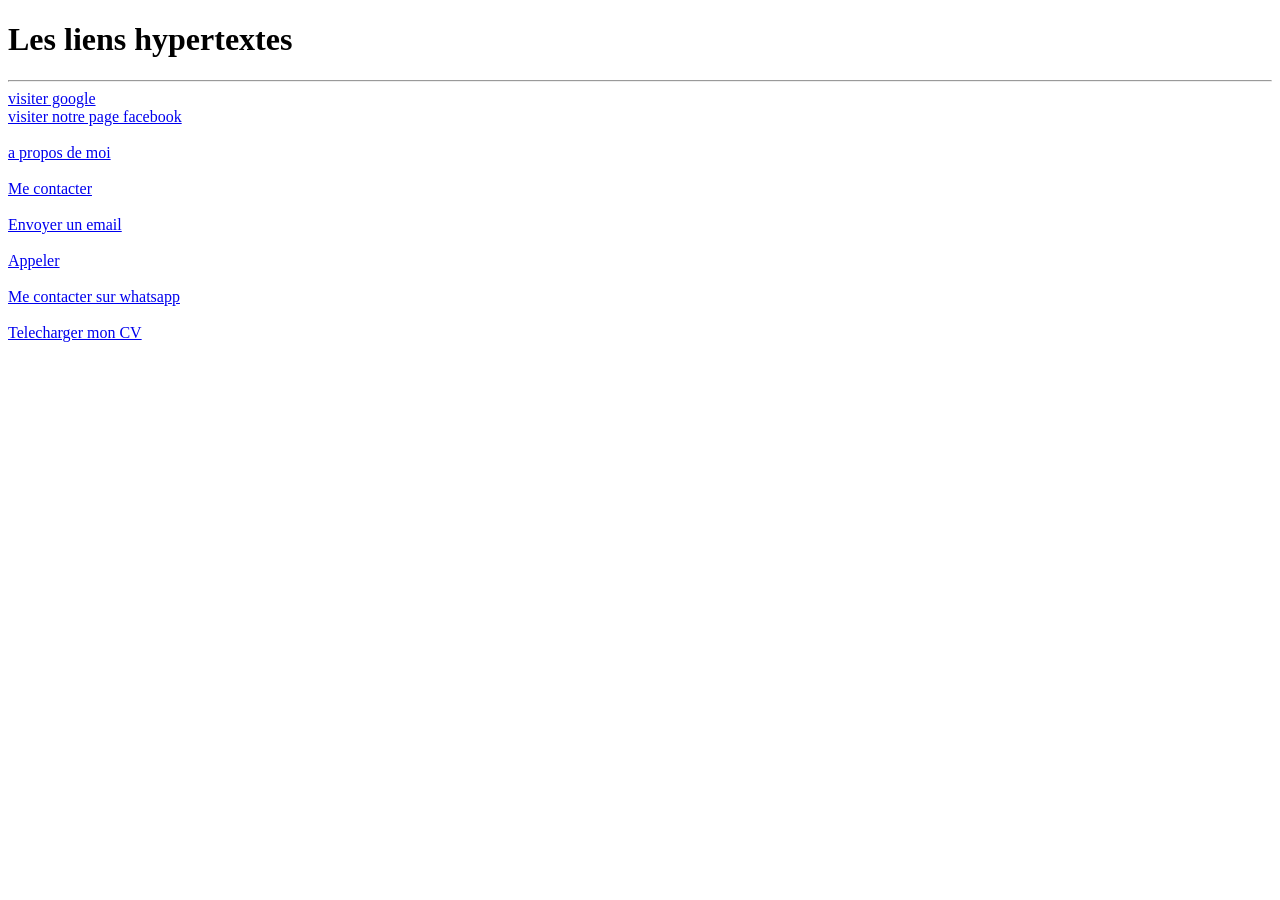
<file: index.html>
<!doctype html>
<html lang="en">
  <head>
    <meta charset="UTF-8" />
    <meta name="viewport" content="width=device-width, initial-scale=1.0" />
    <title>Baoba dev program</title>
  </head>
  <body>
    <h1>Les liens hypertextes</h1>
    <hr />
    <a href="https://www.google.com/" target="_blank">visiter google</a> 
    <br>
    <a href="https://www.facebook.com/">visiter notre page facebook</a>
    <br><br>
    <a href="./about.html" target="_blank">a propos de moi</a>
    <br><br>
    <a href="./contact.html" target="_blank">Me contacter</a>
    <br><br>
    <a href="mailto:amanitungasamuel@gmail.com">Envoyer un email</a>
    <br><br>
    <a href="tel:+243970241789">Appeler</a>
    <br><br>
    <a href="wa.me:+2437484746383">Me contacter sur whatsapp</a>
    <br><br>
    <a href="./mon cv.pdf" download>Telecharger mon CV</a>
  </body>
</html>
</file>
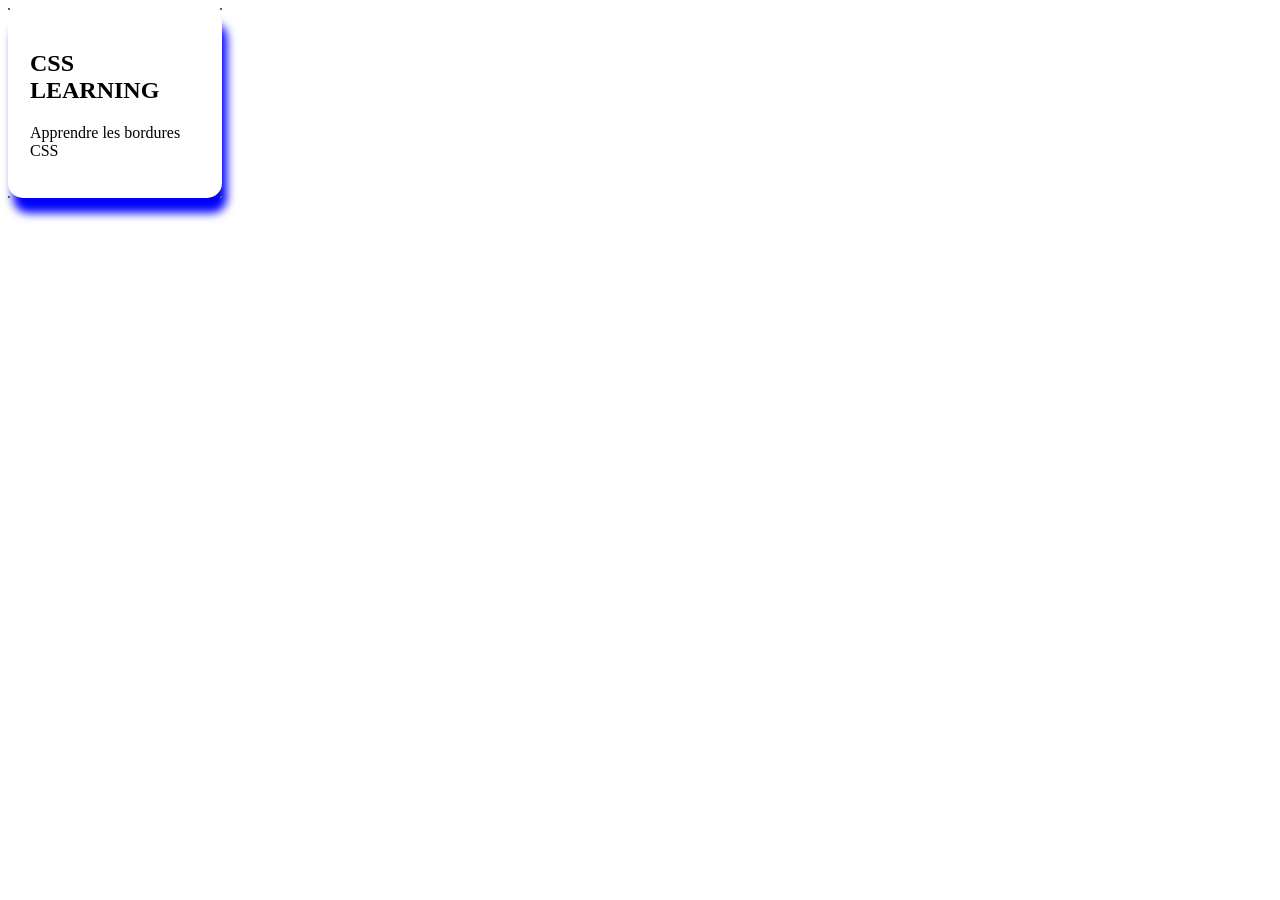
<file: CSS_LEARNING/index.html>
<!doctype html>
<html lang="en">
  <head>
    <meta charset="UTF-8" />
    <meta name="viewport" content="width=device-width, initial-scale=1.0" />
    <title>Introduction du CSS</title>
    <link rel="stylesheet" href="./style.css" />
    <!-- <link href="https://fonts.googleapis.com/css2?family=Archivo+Black&display=swap" rel="stylesheet"> -->
    <!-- <style>
        h1{
            color: blue;
            background-color: bisque;
            font-size: 70px;
        }
    </style> -->
    <!-- <style>
      @import url("https://fonts.googleapis.com/css2?family=Archivo+Black&family=IBM+Plex+Sans:ital,wght@0,100..700;1,100..700&display=swap");
    </style> -->

    <link href="https://fonts.googleapis.com/css2?family=Archivo+Black&family=IBM+Plex+Sans:ital,wght@0,100..700;1,100..700&family=Lobster+Two:ital,wght@0,400;0,700;1,400;1,700&family=Molengo&display=swap" rel="stylesheet">

  </head>
  <body>
    <!-- <h1 style="color: darkorange; font-size: 80px;">NOTIONS DES BASES DE CSS</h1> -->

    <!-- <h1>NOTION DE BASES DU CSS</h1>
    <p class="parag1">Bienvenue dans l'introduction au CSS</p>
    <p class="parag2">Le CSS nous permet de styliser notre page Web</p>
    <p id="par3">Nous etudions le CSS</p>
    <h2>CSS</h2>
    <div>
        le texte de ma div
        <p>Le texte de mon paragraphe</p>
    </div> -->
    <!-- <button>AJOUTER</button> -->

    <div class="card">
      <h2>CSS LEARNING</h2>
      <p>Apprendre les bordures CSS</p>
    </div>
  </body>
</html>
</file>
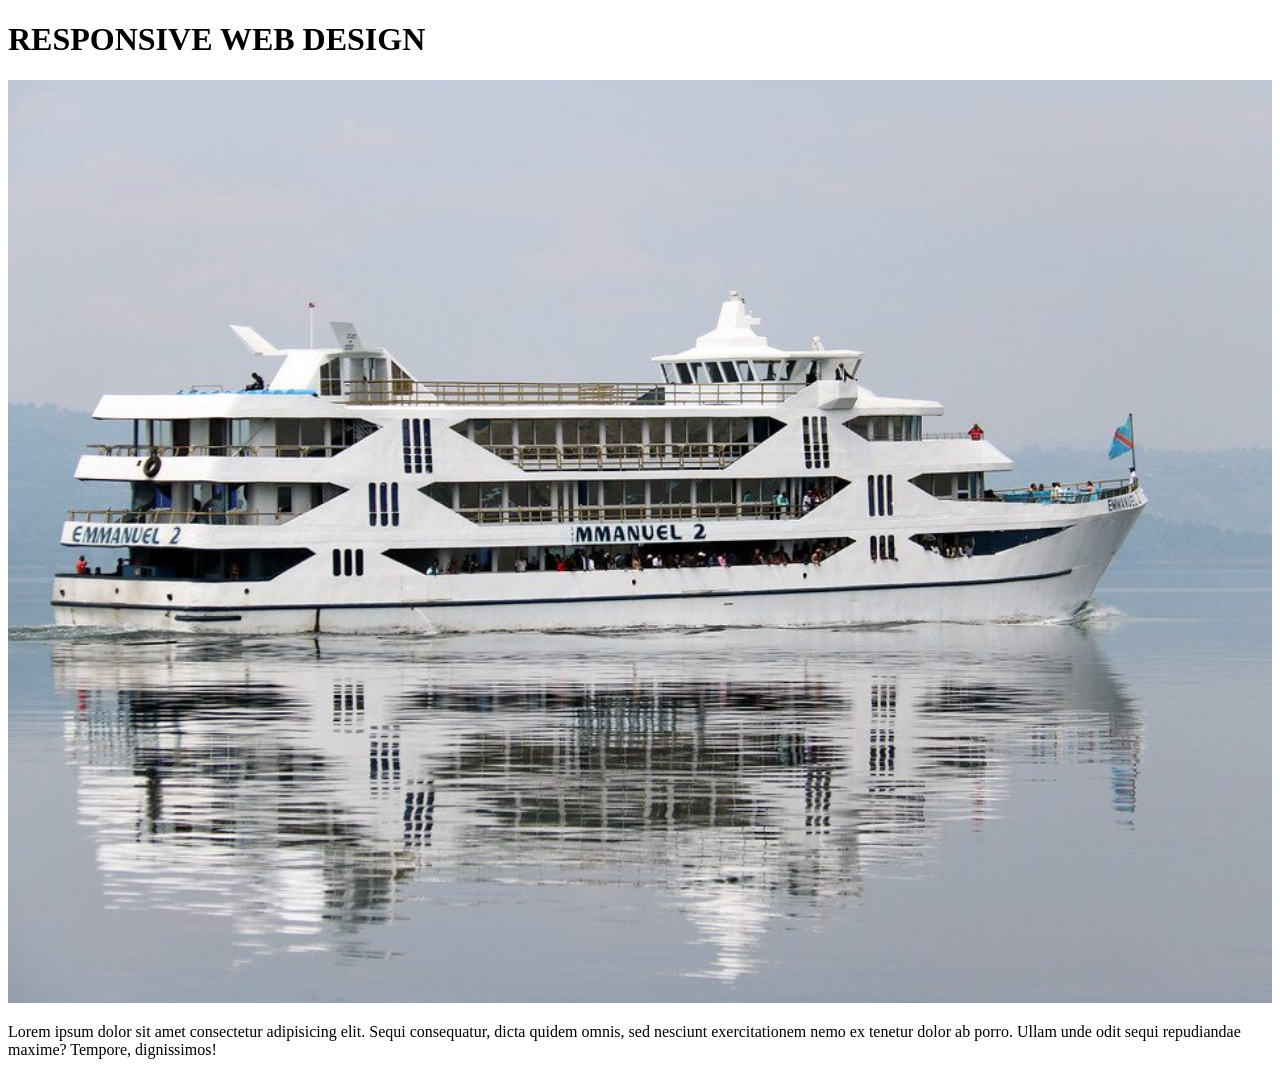
<file: RESPONSIVE/index.html>
<!doctype html>
<html lang="en">
  <head>
    <meta charset="UTF-8" />
    <meta name="viewport" content="width=device-width, initial-scale=1.0">
    <link rel="stylesheet" href="style.css">
    <title>Document</title>
  </head>
  <body>
    <h1>RESPONSIVE WEB DESIGN</h1>
    <img src="./bateaux.jpg" alt="bateaux image">
    <!-- <p>
      Lorem ipsum dolor, sit amet consectetur adipisicing elit. Distinctio
      labore mollitia impedit quos aperiam soluta fugiat ullam placeat
      repudiandae quas ab ex voluptates magni perferendis temporibus
      consequuntur, inventore laborum quia.
    </p>
    <p>
      Lorem ipsum, dolor sit amet consectetur adipisicing elit. Fugit iusto sunt
      ut dolorum iste natus eveniet, atque nesciunt ipsa hic expedita nam
      deleniti consequatur officiis nostrum. Ab asperiores maxime reiciendis!
    </p> -->
    <div class="card">
      <p>Lorem ipsum dolor sit amet consectetur adipisicing elit. Sequi consequatur, 
        dicta quidem omnis, sed nesciunt exercitationem nemo ex tenetur dolor ab porro. 
        Ullam unde odit sequi repudiandae maxime? Tempore, dignissimos!
      </p>
    </div>
  </body>
</html>
</file>
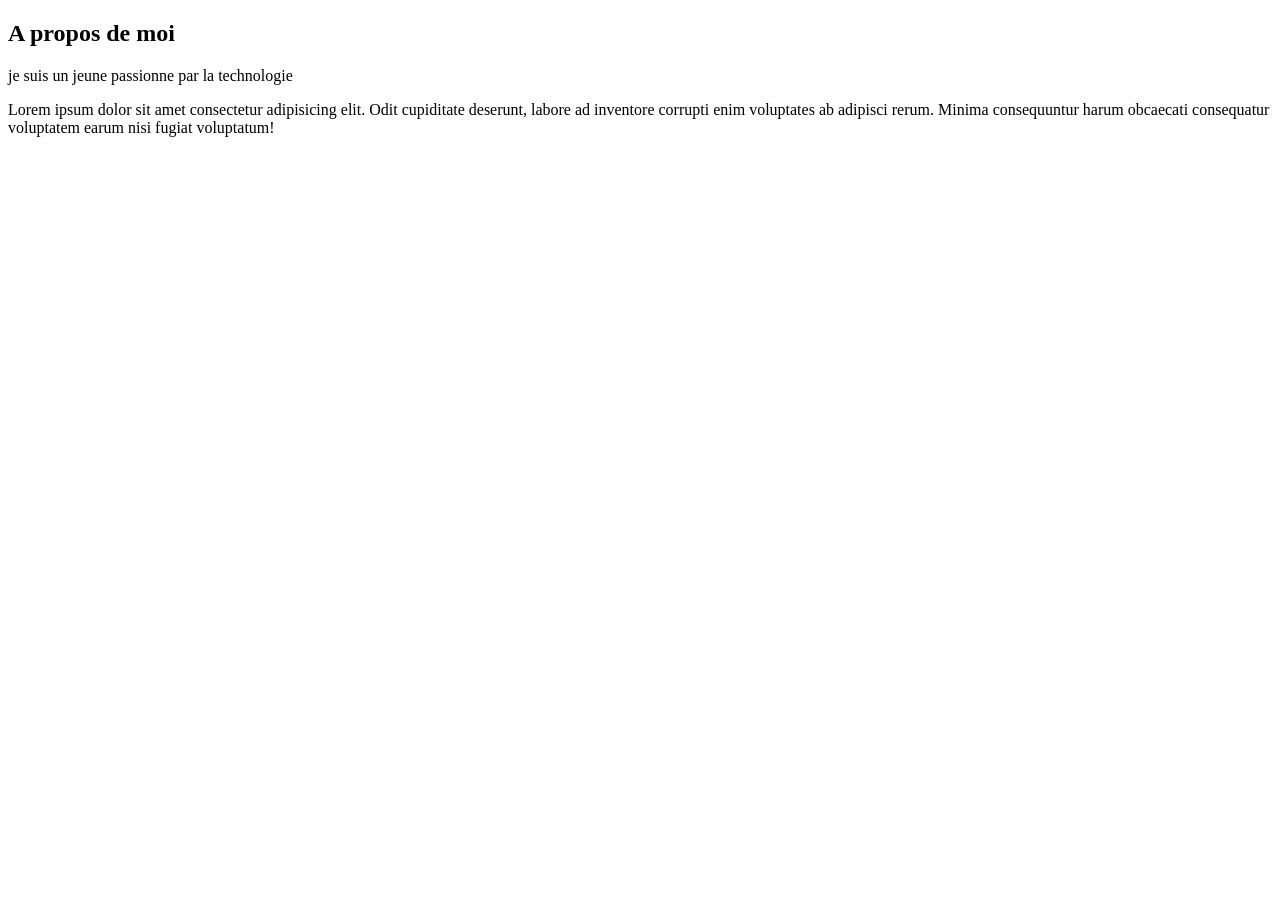
<file: about.html>
<!DOCTYPE html>
<html lang="en">
<head>
    <meta charset="UTF-8">
    <meta name="viewport" content="width=device-width, initial-scale=1.0">
    <title>About</title>
</head>
<body>
    <h2>A propos de moi</h2>
    <p>je suis un jeune passionne par la technologie</p>
    <p>Lorem ipsum dolor sit amet consectetur adipisicing elit. Odit cupiditate deserunt, labore ad inventore corrupti enim voluptates ab adipisci rerum. Minima consequuntur harum obcaecati consequatur voluptatem earum nisi fugiat voluptatum!</p>
</body>
</html>
</file>
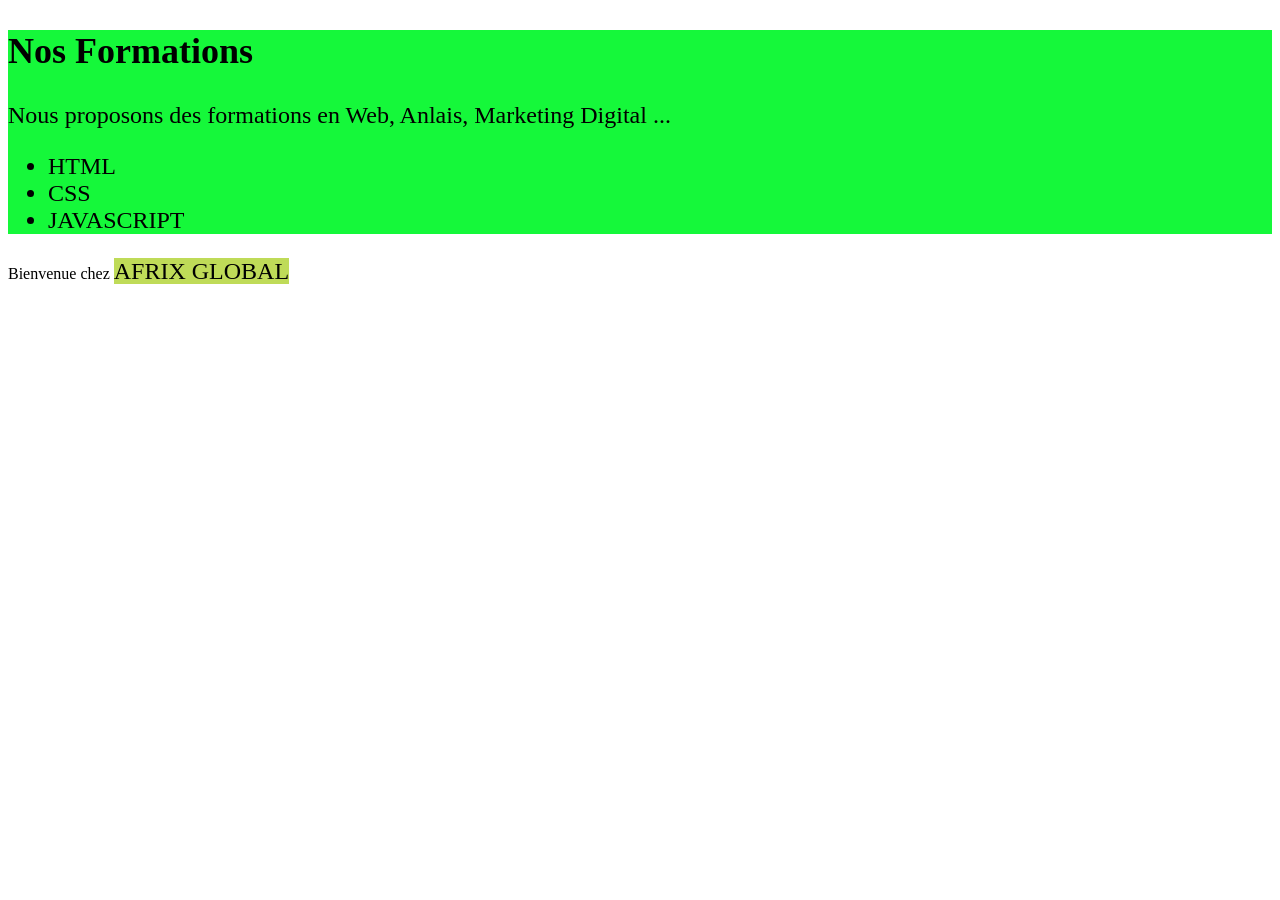
<file: balisegenerique.html>
<!DOCTYPE html>
<html lang="en">
<head>
    <meta charset="UTF-8">
    <meta name="viewport" content="width=device-width, initial-scale=1.0">
    <title>balise generique</title>
</head>
<body>
    <style>
        div{
            background-color: rgb(21, 248, 58);
            font-size: 24px;
        }
        span{
            background-color: rgb(191, 219, 88);
            font-size: 24px;
        }
    </style>
    <div>
        <h2>Nos Formations</h2>
        <p>Nous proposons des formations en Web, Anlais, Marketing Digital ...</p>
        <ul>
            <li>HTML</li>
            <li>CSS</li>
            <li>JAVASCRIPT</li>
        </ul>
    </div>
    <p>Bienvenue chez <span> AFRIX GLOBAL </span> </p>
    
</body>
</html>
</file>
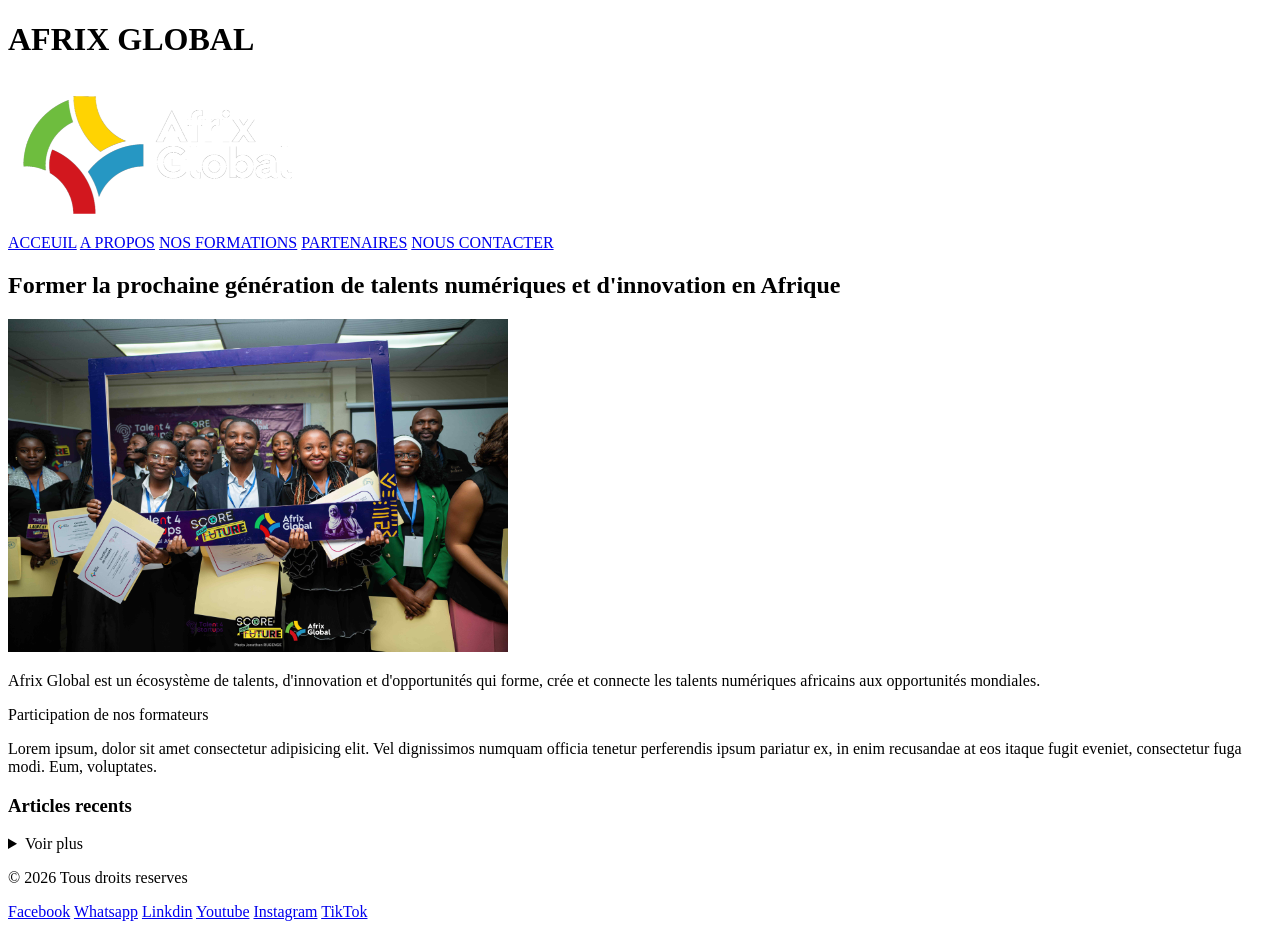
<file: balisesSemantiques.html>
<!doctype html>
<html lang="en">
  <head>
    <meta charset="UTF-8" />
    <meta name="viewport" content="width=device-width, initial-scale=1.0" />
    <title>Balises semantiques</title>
  </head>
  <body>
    <header>
      <h1>AFRIX GLOBAL</h1>
      <img src="afrix.png" alt="logo afrix" />
      <nav>
        <a href="#">ACCEUIL</a>
        <a href="#">A PROPOS</a>
        <a href="#">NOS FORMATIONS</a>
        <a href="#">PARTENAIRES</a>
        <a href="#">NOUS CONTACTER</a>
      </nav>
    </header>
    <main>
      <section>
        <div>
            <h2>
          Former la prochaine génération de talents numériques et d'innovation
          en Afrique
        </h2>
        <img src="image personne.jpg" alt="image des personnes" width="500px" />
        <p>
          Afrix Global est un écosystème de talents, d'innovation et
          d'opportunités qui forme, crée et connecte les talents numériques
          africains aux opportunités mondiales.
        </p>
        </div>
      </section>
      <article>
        <he>Participation de nos formateurs</he>
        <p>Lorem ipsum, dolor sit amet consectetur adipisicing elit. Vel dignissimos numquam officia tenetur perferendis ipsum pariatur ex, in enim recusandae at eos itaque fugit eveniet, consectetur fuga modi. Eum, voluptates.</p>
      </article>
      <aside>
        <h3>Articles recents</h3>
      </aside>
      <details>
        <summary>Voir plus</summary>
        <p> Voici les informations suplemenmtairs de notre site :</p>
        <p>Nous sommes une entreprise d'edutech ......</p>
      </details>
    </main>
    <footer>
        <p>&copy 2026 Tous droits reserves</p> 
        <a href="#">Facebook</a>
        <a href="#">Whatsapp</a>
        <a href="#">Linkdin</a>
        <a href="#">Youtube</a>
        <a href="#">Instagram</a>
        <a href="#">TikTok</a>
    </footer>
  </body>
</html>
</file>
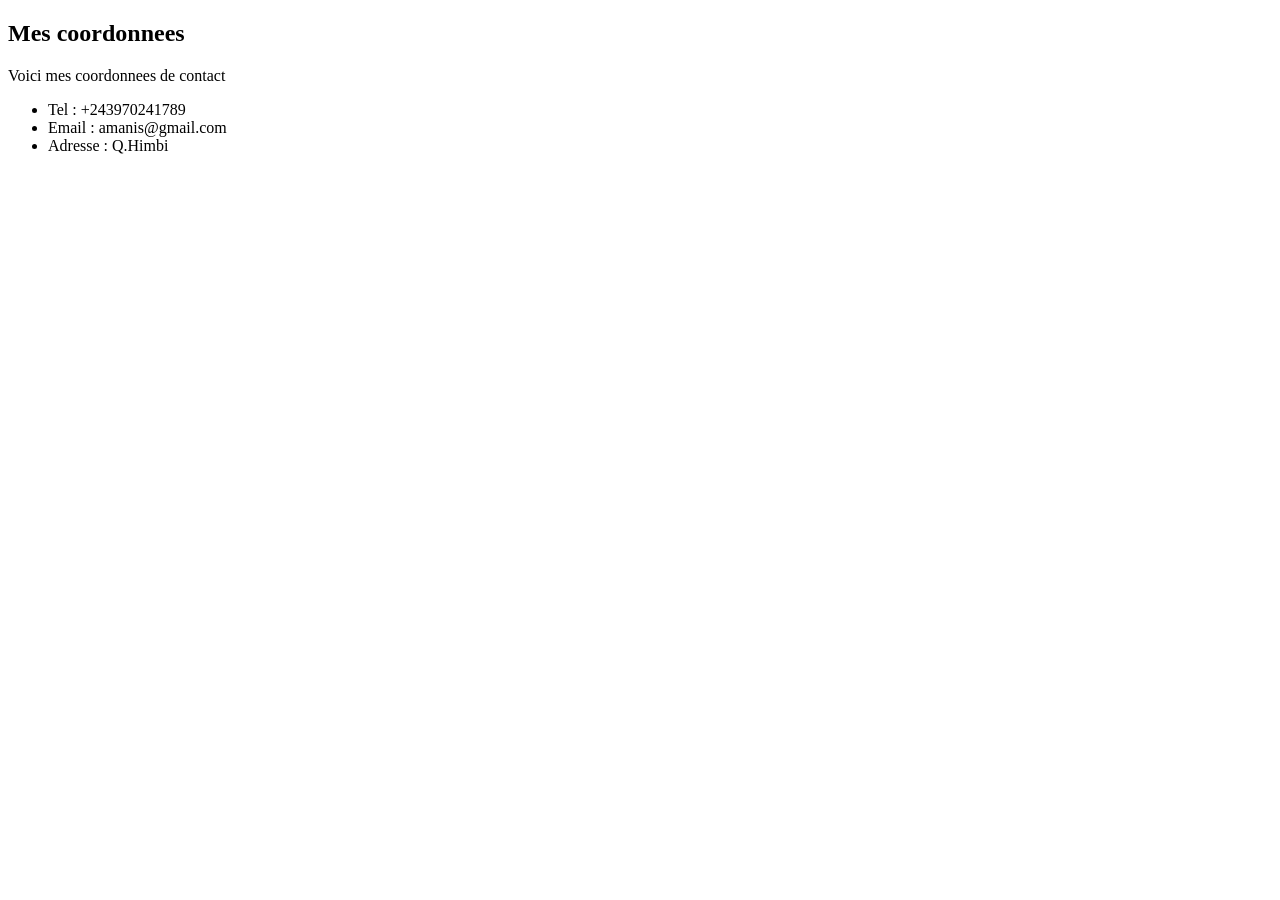
<file: contact.html>
<!DOCTYPE html>
<html lang="en">
<head>
    <meta charset="UTF-8">
    <meta name="viewport" content="width=device-width, initial-scale=1.0">
    <title>Contact</title>
</head>
<body>
    <h2>Mes coordonnees</h2>
    <p>Voici mes coordonnees de contact</p>
    <ul>
        <li>Tel : +243970241789</li>
        <li>Email : amanis@gmail.com</li>
        <li>Adresse : Q.Himbi</li>
    </ul>
</body>
</html>
</file>
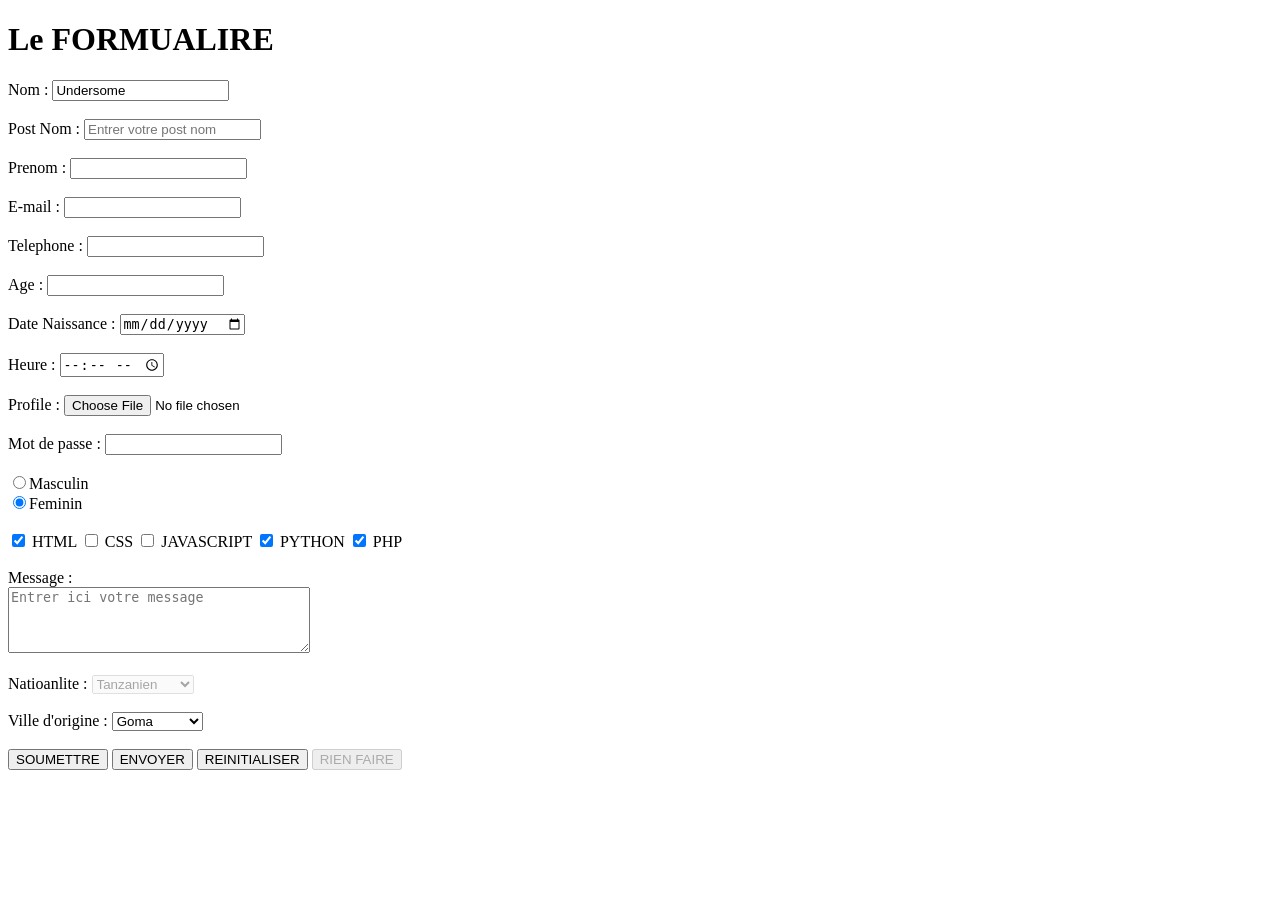
<file: formulaire.html>
<!DOCTYPE html>
<html lang="en">
<head>
    <meta charset="UTF-8">
    <meta name="viewport" content="width=device-width, initial-scale=1.0">
    <title>Formulaire</title>
</head>
<body>
    <h1>Le FORMUALIRE</h1>
    <form>
        <label for="nom">Nom :</label>
        <input type="text" id="nom" value="Undersome">
        <br><br>
        <label for="postnom">Post Nom :</label>
        <input type="text" id="postnom" placeholder="Entrer votre post nom" required>
        <br><br>
        <label for="prenom">Prenom :</label>
        <input type="text" id="prenom">
        <br><br>
        <label for="mail">E-mail :</label>
        <input type="email" id="mail">
        <br><br>
        <label for="tel">Telephone :</label>
        <input type="tel" id="tel">
        <br><br>
        <label>Age :</label>
        <input type="number">
        <br><br>
        <label>Date Naissance :</label>
        <input type="date"><br><br>
        <label>Heure : </label>
        <input type="time">
        <br><br>
        <label>Profile :</label>
        <input type="file"><br><br>
        <label>Mot de passe :</label>
        <input type="password">
        <br><br>
        <label>
            <input type="radio" name="sexe" value="M">Masculin
        </label><br>
        <label>
            <input type="radio" name="sexe" value="F" checked>Feminin
        </label>
        <br><br>
        <label>
            <input type="checkbox" name="langages" value="HTML" checked> HTML
        </label>
        <label>
            <input type="checkbox" name="langages" value="CSS"> CSS
        </label>
        <label>
            <input type="checkbox" name="langages" value="JAVASCRIPT"> JAVASCRIPT
        </label>
        <label>
            <input type="checkbox" name="langages" value="PYTHON" checked> PYTHON
        </label>
        <label>
            <input type="checkbox" name="langages" value="PHP" checked> PHP
        </label>
        <br><br>
        <label for="message">Message :</label><br>
        <textarea id="message" rows="4" cols="35" placeholder="Entrer ici votre message"></textarea>
        <br><br>
        <label>Natioanlite :</label>
        <!-- <select multiple> -->
        <select disabled>
            <option value="Congolaise">Congolaise</option>
            <option value="Rwandaise">Rwandaise</option>
            <option value="burundais">Burundais</option>
            <option value="Tanzanien" selected>Tanzanien</option>
            <option value="Camerounais">Camerounais</option>
            <option value="Japonais">Japonais</option>
        </select>
        <br><br>
        <label>Ville d'origine : </label>
        <select>
            <optgroup label="Nord-Kivu">
                <option>Goma</option>
                <option>Beni</option>
                <option>Butembo</option>
            </optgroup>
            <optgroup label="Sud-Kivu">
                <option>Bukavu</option>
                <option>Uvira</option>
                <option>Kalemie</option>
            </optgroup>
        </select>
        <br><br>
        <input type="submit" value="SOUMETTRE">
        <button type="submit">ENVOYER</button>
        <button type="reset">REINITIALISER</button>
        <button type="button" disabled>RIEN FAIRE</button>
    </form>
</body>
</html>
</file>
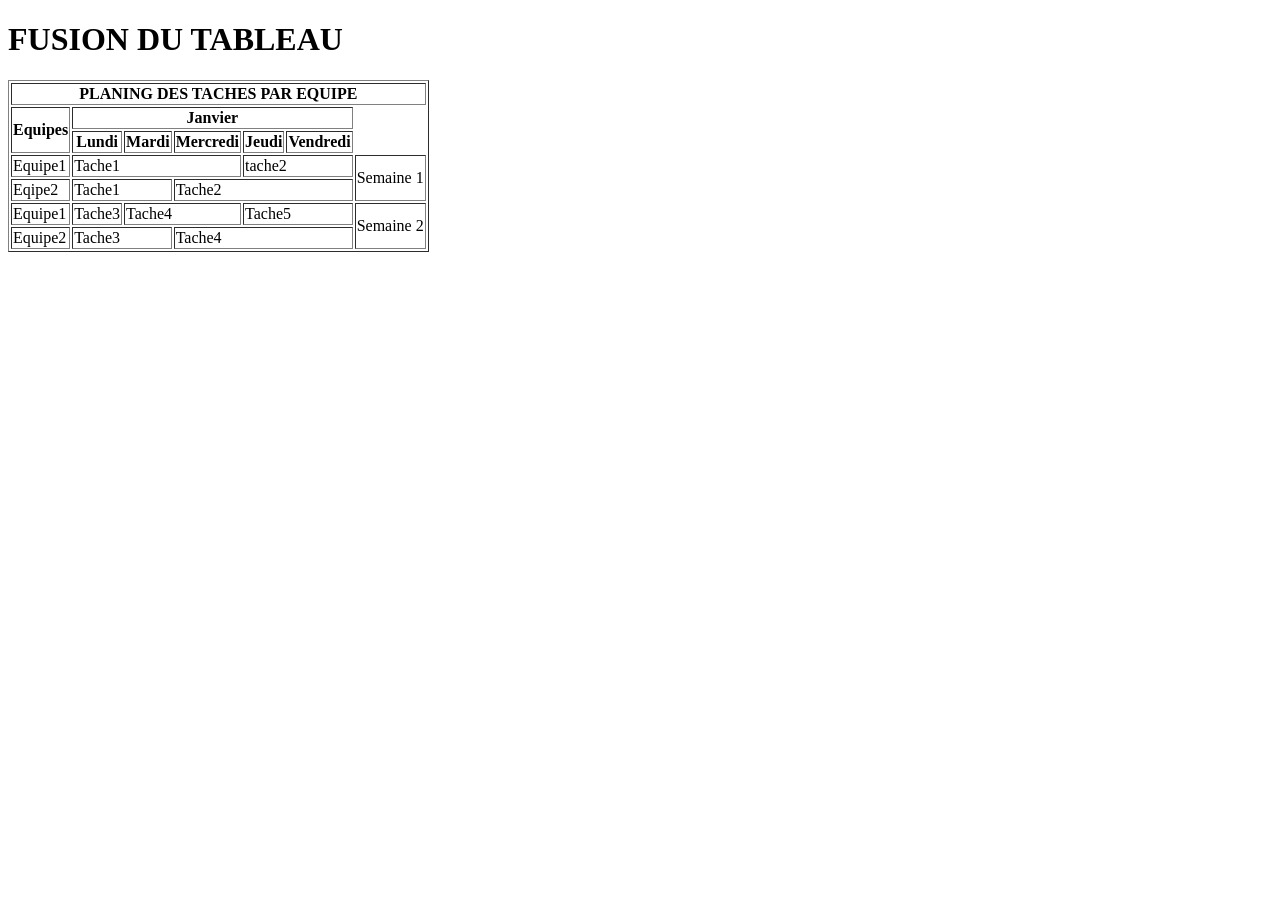
<file: fusiontable.html>
<!DOCTYPE html>
<html lang="en">
<head>
    <meta charset="UTF-8">
    <meta name="viewport" content="width=device-width, initial-scale=1.0">
    <title>Fusion du tableau</title>
</head>
<body>
    <h1>FUSION DU TABLEAU</h1>
    <table border="1">
        <tr>
            <th colspan="7">PLANING DES TACHES PAR EQUIPE</th>
        </tr>
        <tr>
            <th rowspan="2">Equipes</th>
            <th colspan="5">Janvier</th>
        </tr>
        <tr>
            <th>Lundi</th>
            <th>Mardi</th>
            <th>Mercredi</th>
            <th>Jeudi</th>
            <th>Vendredi</th>
        </tr>
        <tr>
            <td>Equipe1</td>
            <td colspan="3">Tache1</td>
            <td colspan="2">tache2</td>
            <td rowspan="2">Semaine 1</td>
        </tr>
        <tr>
            <td>Eqipe2</td>
            <td colspan="2">Tache1</td>
            <td colspan="3">Tache2</td>
        </tr>
        <tr>
            <td>Equipe1</td>
            <td>Tache3</td>
            <td colspan="2">Tache4</td>
            <td colspan="2">Tache5</td>
            <td rowspan="2">Semaine 2</td>
        </tr>
        <tr>
            <td>Equipe2</td>
            <td colspan="2">Tache3</td>
            <td colspan="3">Tache4</td>
        </tr>
    </table>
</body>
</html>
</file>
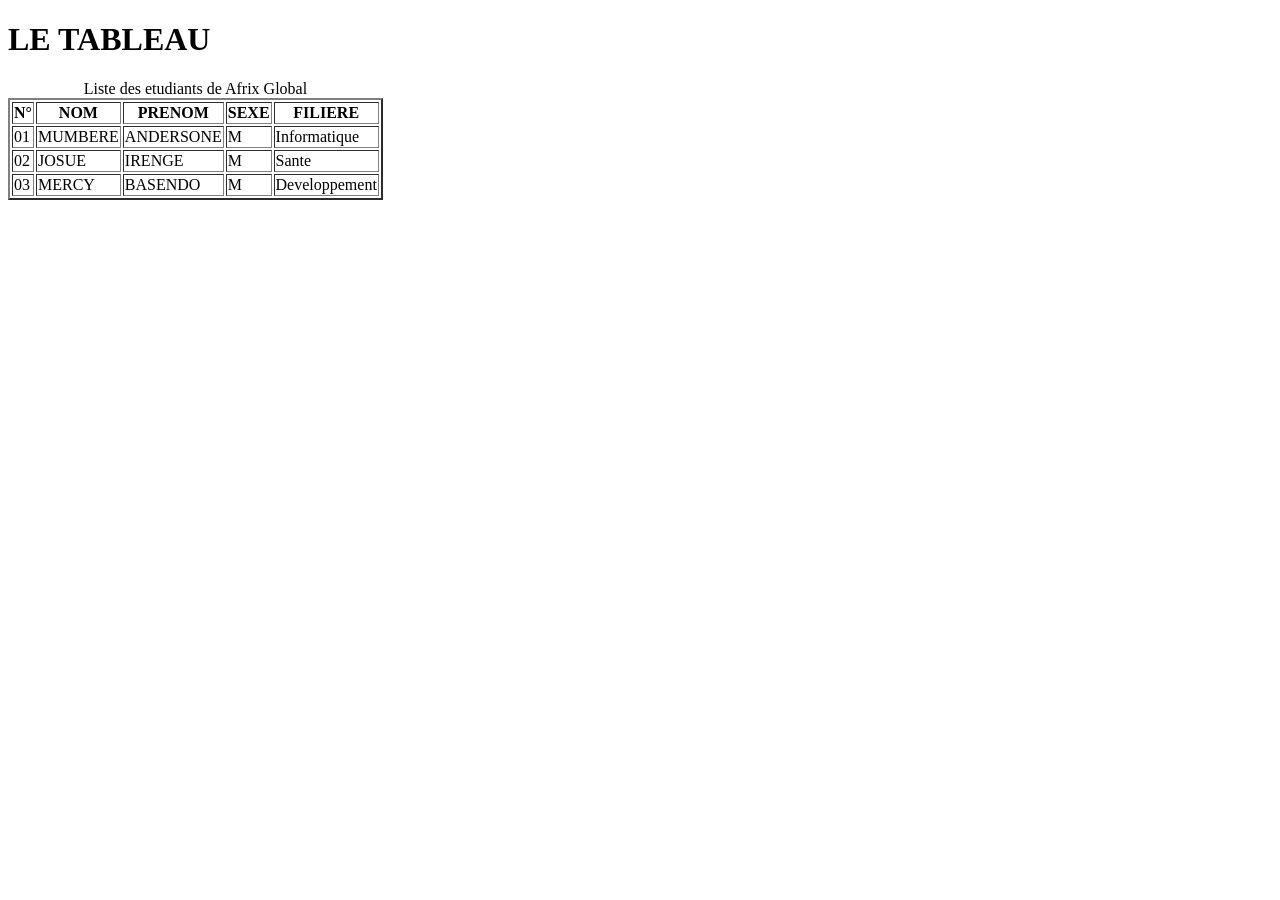
<file: table.html>
<!DOCTYPE html>
<html lang="en">
<head>
    <meta charset="UTF-8">
    <meta name="viewport" content="width=device-width, initial-scale=1.0">
    <title>Tableau en HTML</title>
</head>
<body>
    <h1>LE TABLEAU</h1>
    <table border="2">
        <caption>Liste des etudiants de Afrix Global</caption>
        <tr>
            <th>N°</th>
            <th>NOM</th>
            <th>PRENOM</th>
            <th>SEXE</th>
            <th>FILIERE</th>
        </tr>
        <tr>
            <td>01</td>
            <td>MUMBERE</td>
            <td>ANDERSONE</td>
            <td>M</td>
            <td>Informatique</td>
        </tr>
        <tr>
            <td>02</td>
            <td>JOSUE</td>
            <td>IRENGE</td>
            <td>M</td>
            <td>Sante</td>
        </tr>
        <tr>
            <td>03</td>
            <td>MERCY</td>
            <td>BASENDO</td>
            <td>M</td>
            <td>Developpement</td>
        </tr>
    </table>
</body>
</html>
</file>
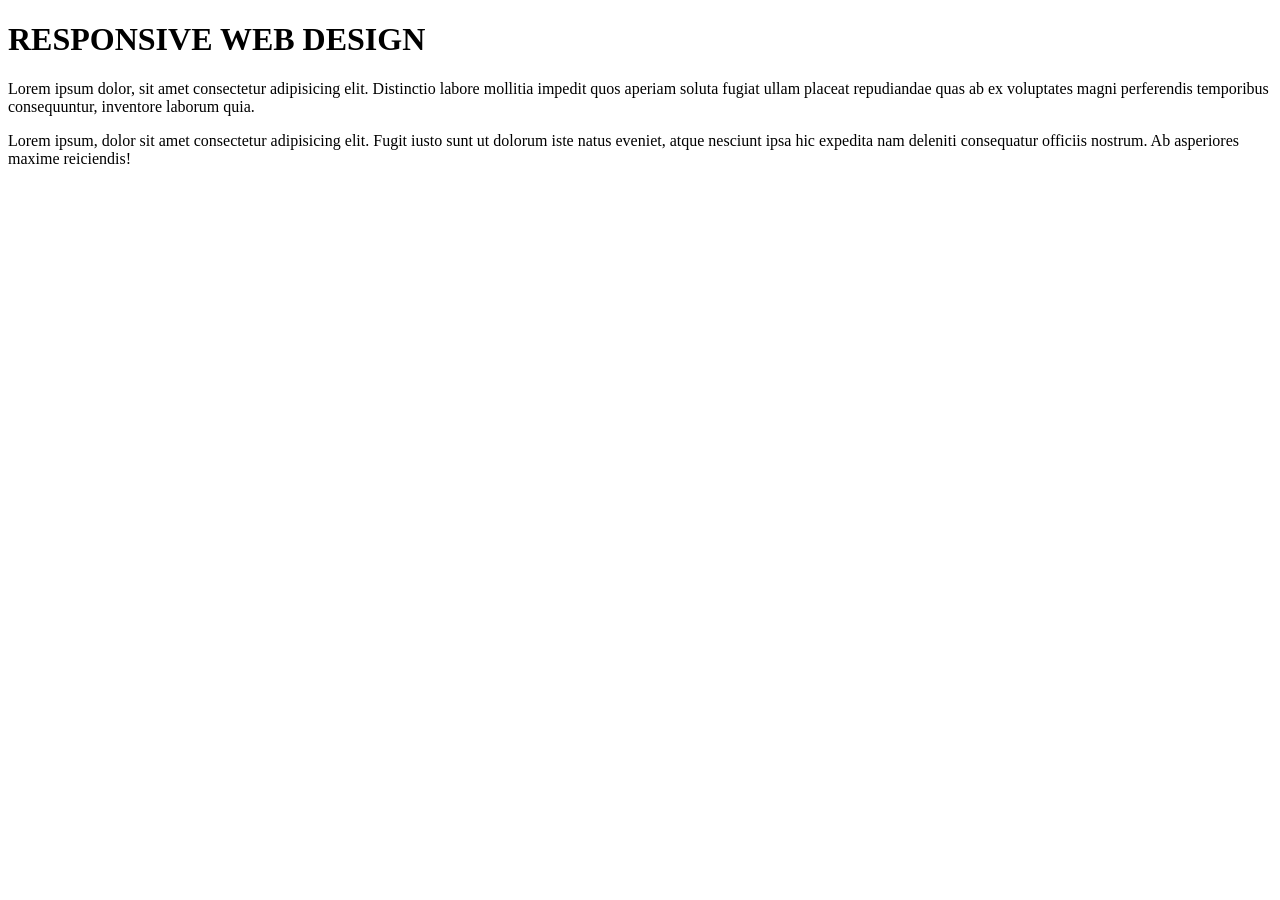
<file: RESPONSIVE/resp.html>
<!DOCTYPE html>
<html lang="en">
<head>
    <meta charset="UTF-8">
    <meta name="viewport" content="width=device-width, initial-scale=1.0">
    <title>Document</title>
</head>
<body>
    <h1>RESPONSIVE WEB DESIGN</h1>
    <p>
      Lorem ipsum dolor, sit amet consectetur adipisicing elit. Distinctio
      labore mollitia impedit quos aperiam soluta fugiat ullam placeat
      repudiandae quas ab ex voluptates magni perferendis temporibus
      consequuntur, inventore laborum quia.
    </p>
    <p>
      Lorem ipsum, dolor sit amet consectetur adipisicing elit. Fugit iusto sunt
      ut dolorum iste natus eveniet, atque nesciunt ipsa hic expedita nam
      deleniti consequatur officiis nostrum. Ab asperiores maxime reiciendis!
    </p>
</body>
</html>
</file>
<file: CSS_LEARNING/style.css>
/* selecteur{
  propriete:valeur
} */

/* ceci c'est le style pour le h1*/
/* mon autre commentaire */

/* @import url('https://fonts.googleapis.com/css2?family=Archivo+Black&family=IBM+Plex+Sans:ital,wght@0,100..700;1,100..700&display=swap'); */

/* @font-face{
  font-family: 'ma police telech' ;
  src: url("FONTS/LobsterTwo-Bold.ttf");
}
body{
  /* font-family: "Archivo Black", sans-serif; */
  /* font-family: "Archivo Black", sans-serif; 
  font-family: 'ma police telech';
}

/* .parag1{
  color: rgb(98, 0, 255);
  font-size: 30px;
  font-family: Verdana, Geneva, Tahoma, sans-serif;
} */

/* h1{
  color:blue;
  background-color: aqua;
  font-size: 50px;
  text-align: center;
} */

/* *{
  margin : 0;
  padding : 0
}*/

/* .parag2{
  color: red;
  font-size: 40px;
  font-family: "Archivo Black", sans-serif;
} */

/* #par3{
  color: red;
  font-size: 40px;
  font-family: "Archivo Black", sans-serif;
} */
/* 
h1, p, h2{
  color: red;
} */

/* div p {
  color: rgb(255, 130 , 200);
  font-size: 100px;
  background-color: blanchedalmond;
}

body{
  background-image: url(./images.jpg);
  background-repeat: repeat-y;
  background-repeat: repeat-x;
  background-repeat: no-repeat;
  background-size: cover;
} */

/* html{
  font-size: 16px;
}
div{
  font-size: 120px;
}
P{
  /* font-size : 2rem;
  font-size: 10vh;
} */

/* body{
  font-family: calibri, sans-serif;
  font-size: 70px;
  font-weight: 140;
  font-style: italic;
  text-align: center;
}

h1{
  /* text-decoration: line-through;
  text-transform: lowercase;
  line-height: 1.9;
  letter-spacing: 6px;
  text-shadow: 5px 3px 6px red;
}

p{
  font : italic bold 80px arial
} */
/* 
button{
  /* border: 9px solid blue; */
  /* border-width: 4px; */
  /* border-style: inset; */
  /* border-color: red;
  border: none;
  border-top: 5px solid red;
  border-bottom: 2px solid;
  border-left: 4px solid green;
  border-right: 6px solid blue;
  border-radius: 3px 2px 7px 4px;
  outline: 3px solid;
  box-shadow: 8px 7px 9px red;
} */

.card{
  width: 170px;
  padding: 20px;
  border : 2px solid #333fff;
  border-radius: 15px;
  box-shadow: 5px 15px 10px blue;
  border-image: url(./images.jpg);
}
</file>
<file: RESPONSIVE/style.css>
img {
    width: 100%;
    height: auto;
}

.services{
    display: flex;
}

.services-grid{
    display: grid;
} 

/* .card{
    width: 100%;
}
p{
    font-size: 20px;
}

@media (max-width: 840px){
    img{
        width: 100%;
    }
    h1{
        color: red;
    }
    /* body{
        background-color: beige;
    } */

@media (max-width:925px){
   .services{
    flex-direction: column;
   }

   .services-grid{
    grid-template-columns: repeat(4.1fr);
   }

   /* pour adapter le grid au telephone */
   .services-grid{
    grid-template-columns: repeat(1fr);
   }
}
</file>
